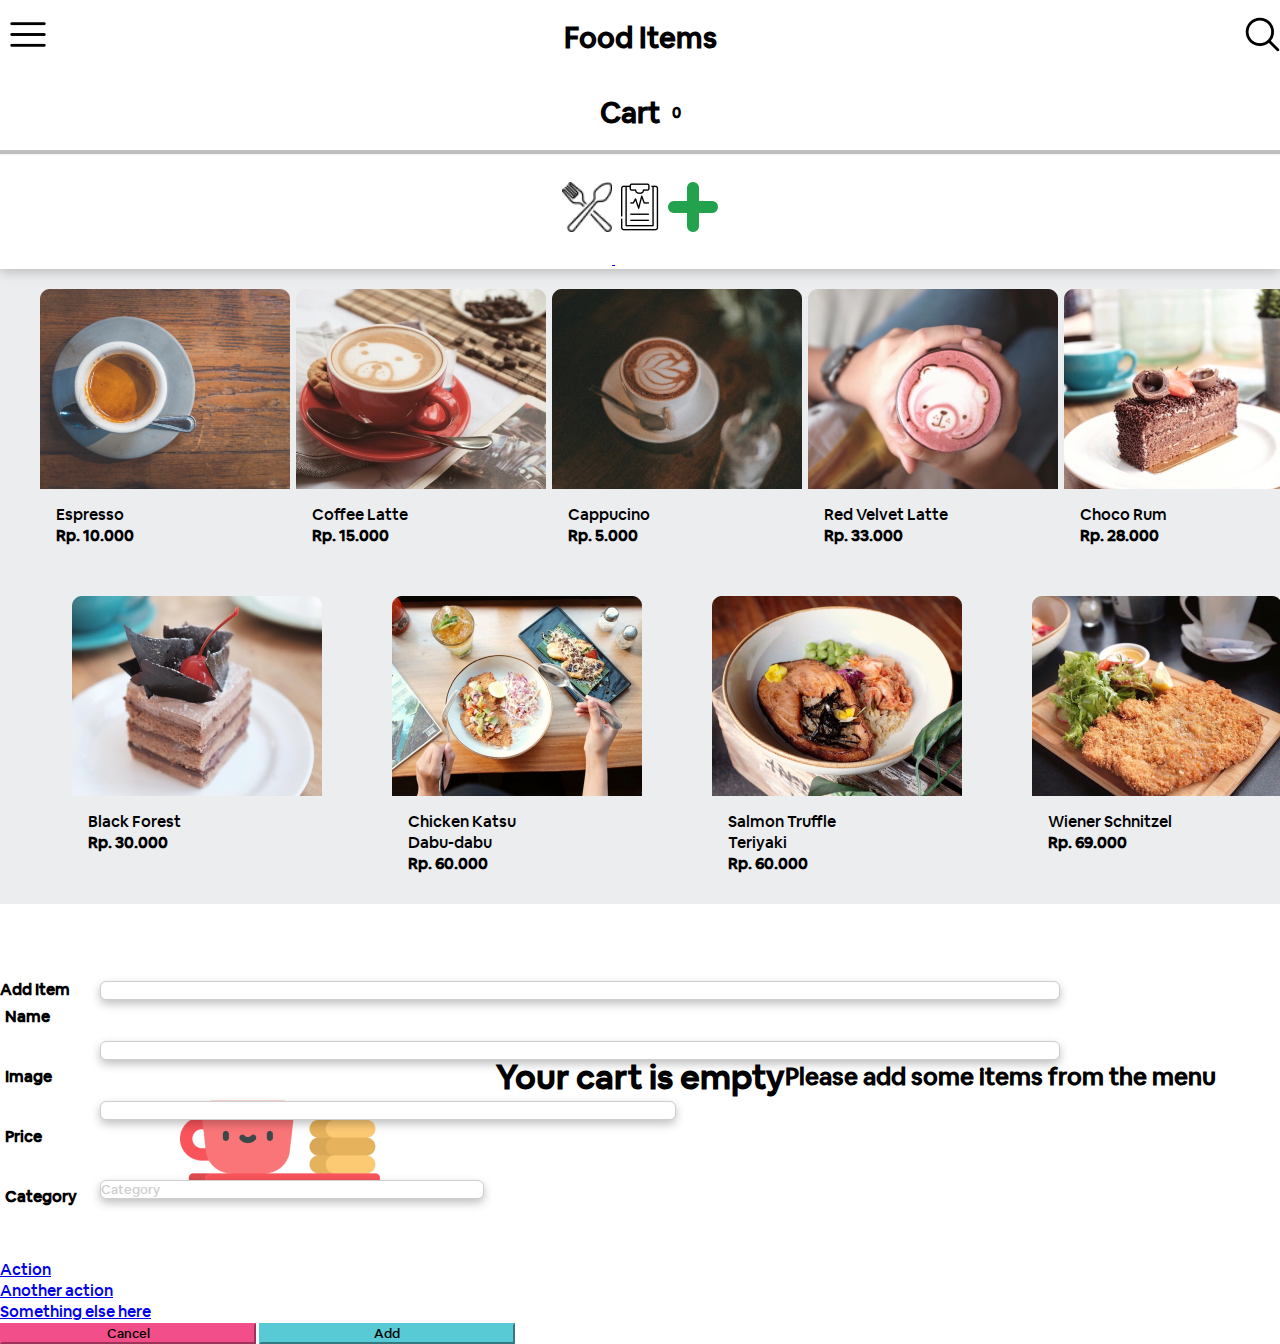
<file: index.html>
<!DOCTYPE html>
<html lang="en">
  <head>
    <meta charset="UTF-8" />
    <meta
      name="viewport"
      content="width=device-width, initial-scale=1.0, shrink-to-fit=no"
    />
    <link
      rel="stylesheet"
      href="https://stackpath.bootstrapcdn.com/bootstrap/5.0.0-alpha1/css/bootstrap.min.css"
      integrity="sha384-r4NyP46KrjDleawBgD5tp8Y7UzmLA05oM1iAEQ17CSuDqnUK2+k9luXQOfXJCJ4I"
      crossorigin="anonymous"
    />
    <link rel="stylesheet" href="./assets/styles.css" />
    <title>Food items</title>
  </head>
  <body>
    <div class="container-fluid">
      <div class="row" style="position: relative;">
        <div class="col-md-8">
          <div class="col-md-1">
            <img
              class="ham-menu"
              src="assets/image/icons/menu.png"
              alt="menu"
            />
          </div>
          <div class="col-md-10" style="font-size: 29px;">Food Items</div>
          <div class="col-md-1">
            <img
              class="magnifying-glass"
              src="assets/image/icons/magnifying-glass.png"
              alt="magnifying"
              style="cursor: pointer;"
            />
          </div>
        </div>
        <div
          class="col-md-4"
          style="box-shadow: 0px 4px 1px rgba(0, 0, 0, 0.25);"
        >
          Cart &nbsp;
          <span class="badge bg-info">0</span>
        </div>
      </div>
      <div class="row">
        <div
          class="col-md-1"
          style="
            background: #ffffff;
            box-shadow: 0px 4px 10px rgba(0, 0, 0, 0.25);
            text-align: center;
          "
        >
          <a href="index.html">
            <img class="side-left" src="./assets/image/icons/fork.png" />
          </a>
          <a href="history.html">
            <img
              class="side-left"
              src="./assets/image/icons/clipboard.png"
              href=""
          /></a>
          <img
            class="side-left"
            data-toggle="modal"
            data-target="#add-item"
            src="./assets/image/icons/add.png"
          />
        </div>
        <div class="col-md-7">
          <div class="card" style="width: 13rem;">
            <img
              src="./assets/image/fnb/jeremy-ricketts-6ZnhM-xBpos-unsplash.png"
              class="card-img-top"
              alt="espresso"
            />
            <div class="card-body">
              <p class="card-text">
                Espresso <br />
                <b>Rp. 10.000</b>
              </p>
            </div>
          </div>
          <div class="card" style="width: 13rem;">
            <img
              src="./assets/image/fnb/bear.png"
              class="card-img-top"
              alt="coffe-latte"
            />
            <div class="card-body">
              <p class="card-text">
                Coffee Latte <br />
                <b>Rp. 15.000</b>
              </p>
            </div>
          </div>
          <div class="card" style="width: 13rem;">
            <img
              src="./assets/image/fnb/firdaus-roslan-pN769u0KHNA-unsplash.png"
              class="card-img-top"
              alt="cappucino"
            />
            <div class="card-body">
              <p class="card-text">
                Cappucino <br />
                <b>Rp. 5.000</b>
              </p>
            </div>
          </div>
          <div class="card" style="width: 13rem;">
            <img
              src="./assets/image/fnb/redvelvet.png"
              class="card-img-top"
              alt="cappucino"
            />
            <div class="card-body">
              <p class="card-text">
                Red Velvet Latte <br />
                <b>Rp. 33.000</b>
              </p>
            </div>
          </div>
          <div class="card" style="width: 13rem;">
            <img
              src="./assets/image/fnb/chocorum.png"
              class="card-img-top"
              alt="cappucino"
            />
            <div class="card-body">
              <p class="card-text">
                Choco Rum <br />
                <b>Rp. 28.000</b>
              </p>
            </div>
          </div>
          <div class="card" style="width: 13rem;">
            <img
              src="./assets/image/fnb/blackforest.png"
              class="card-img-top"
              alt="cappucino"
            />
            <div class="card-body">
              <p class="card-text">
                Black Forest <br />
                <b>Rp. 30.000</b>
              </p>
            </div>
          </div>
          <div class="card" style="width: 13rem;">
            <img
              src="./assets/image/fnb/chickenkatsu.png"
              class="card-img-top"
              alt="cappucino"
            />
            <div class="card-body">
              <p class="card-text">
                Chicken Katsu Dabu-dabu <br />
                <b>Rp. 60.000</b>
              </p>
            </div>
          </div>
          <div class="card" style="width: 13rem;">
            <img
              src="./assets/image/fnb/salmon.png"
              class="card-img-top"
              alt="cappucino"
            />
            <div class="card-body">
              <p class="card-text">
                Salmon Truffle Teriyaki <br />
                <b>Rp. 60.000</b>
              </p>
            </div>
          </div>
          <div class="card" style="width: 13rem;">
            <img
              src="./assets/image/fnb/wiener.png"
              class="card-img-top"
              alt="cappucino"
            />
            <div class="card-body">
              <p class="card-text">
                Wiener Schnitzel <br />
                <b>Rp. 69.000</b>
              </p>
            </div>
          </div>
        </div>
        <div class="col-md-4 side-right">
          <img
            class="food-icon"
            src="./assets/image/fnb/food-and-restaurant.png"
          />
          <h3>Your cart is empty</h3>
          <h5>Please add some items from the menu</h5>
        </div>
      </div>
    </div>
    <div
      class="modal fade"
      id="add-item"
      tabindex="-1"
      aria-labelledby="exampleModalLabel"
      aria-hidden="true"
    >
      <div class="modal-dialog modal-dialog-centered">
        <div class="modal-content">
          <div class="modal-header">
            <h4 class="modal-title" id="exampleModalLabel">
              Add Item
            </h4>
          </div>
          <div class="modal-body">
            <div class="form-item">
              <p
                style="
                  display: flex;
                  position: relative;
                  top: 6px;
                  font-weight: bold;
                  left: 5px;
                "
              >
                Name
              </p>
              <input
                class="form-control"
                type="text"
                aria-label="deafult input example"
                style="
                  display: flex;
                  position: relative;
                  left: 100px;
                  bottom: 40px;
                  width: 75%;
                "
              />
            </div>
            <div class="form-item">
              <p
                style="
                  display: flex;
                  position: relative;
                  top: 6px;
                  font-weight: bold;
                  left: 5px;
                "
              >
                Image
              </p>
              <input
                class="form-control"
                type="text"
                aria-label="deafult input example"
                style="
                  display: flex;
                  position: relative;
                  left: 100px;
                  bottom: 40px;
                  width: 75%;
                "
              />
            </div>
            <div class="form-item">
              <p
                style="
                  display: flex;
                  position: relative;
                  top: 6px;
                  font-weight: bold;
                  left: 5px;
                "
              >
                Price
              </p>
              <input
                class="form-control"
                type="text"
                aria-label="deafult input example"
                style="
                  display: flex;
                  position: relative;
                  left: 100px;
                  bottom: 40px;
                  width: 45%;
                "
              />
            </div>
            <div class="form-item">
              <p
                style="
                  display: flex;
                  position: relative;
                  top: 6px;
                  font-weight: bold;
                  left: 5px;
                "
              >
                Category
              </p>
            </div>
            <div class="dropdown">
              <button
                class="btn btn-secondary dropdown-toggle"
                type="button"
                id="dropdownMenuButton"
                data-toggle="dropdown"
                aria-expanded="false"
                style="
                  display: flex;
                  position: relative;
                  left: 100px;
                  bottom: 60px;
                  width: 30%;
                  font-family: Airbnb;
                  color: #cecece;
                  background: #ffffff;
                  border: 1px solid #cecece;
                  box-sizing: border-box;
                  box-shadow: 0px 4px 10px rgba(0, 0, 0, 0.25);
                  border-radius: 6px;
                "
              >
                Category
              </button>
              <ul class="dropdown-menu" aria-labelledby="dropdownMenuButton">
                <li><a class="dropdown-item" href="#">Action</a></li>
                <li><a class="dropdown-item" href="#">Another action</a></li>
                <li>
                  <a class="dropdown-item" href="#">Something else here</a>
                </li>
              </ul>
            </div>
          </div>
          <div class="modal-footer">
            <button
              type="button"
              class="btn btn-primary"
              data-dismiss="modal"
              style="background: #f24f8a; width: 20%; border-color: #f24f8a;"
            >
              Cancel
            </button>
            <button
              type="button"
              class="btn btn-primary"
              style="background: #57cad5; width: 20%; border-color: #57cad5;"
            >
              Add
            </button>
          </div>
        </div>
      </div>
    </div>

    <script
      src="https://cdn.jsdelivr.net/npm/popper.js@1.16.0/dist/umd/popper.min.js"
      integrity="sha384-Q6E9RHvbIyZFJoft+2mJbHaEWldlvI9IOYy5n3zV9zzTtmI3UksdQRVvoxMfooAo"
      crossorigin="anonymous"
    ></script>
    <script
      src="https://stackpath.bootstrapcdn.com/bootstrap/5.0.0-alpha1/js/bootstrap.min.js"
      integrity="sha384-oesi62hOLfzrys4LxRF63OJCXdXDipiYWBnvTl9Y9/TRlw5xlKIEHpNyvvDShgf/"
      crossorigin="anonymous"
    ></script>
  </body>
</html>
</file>
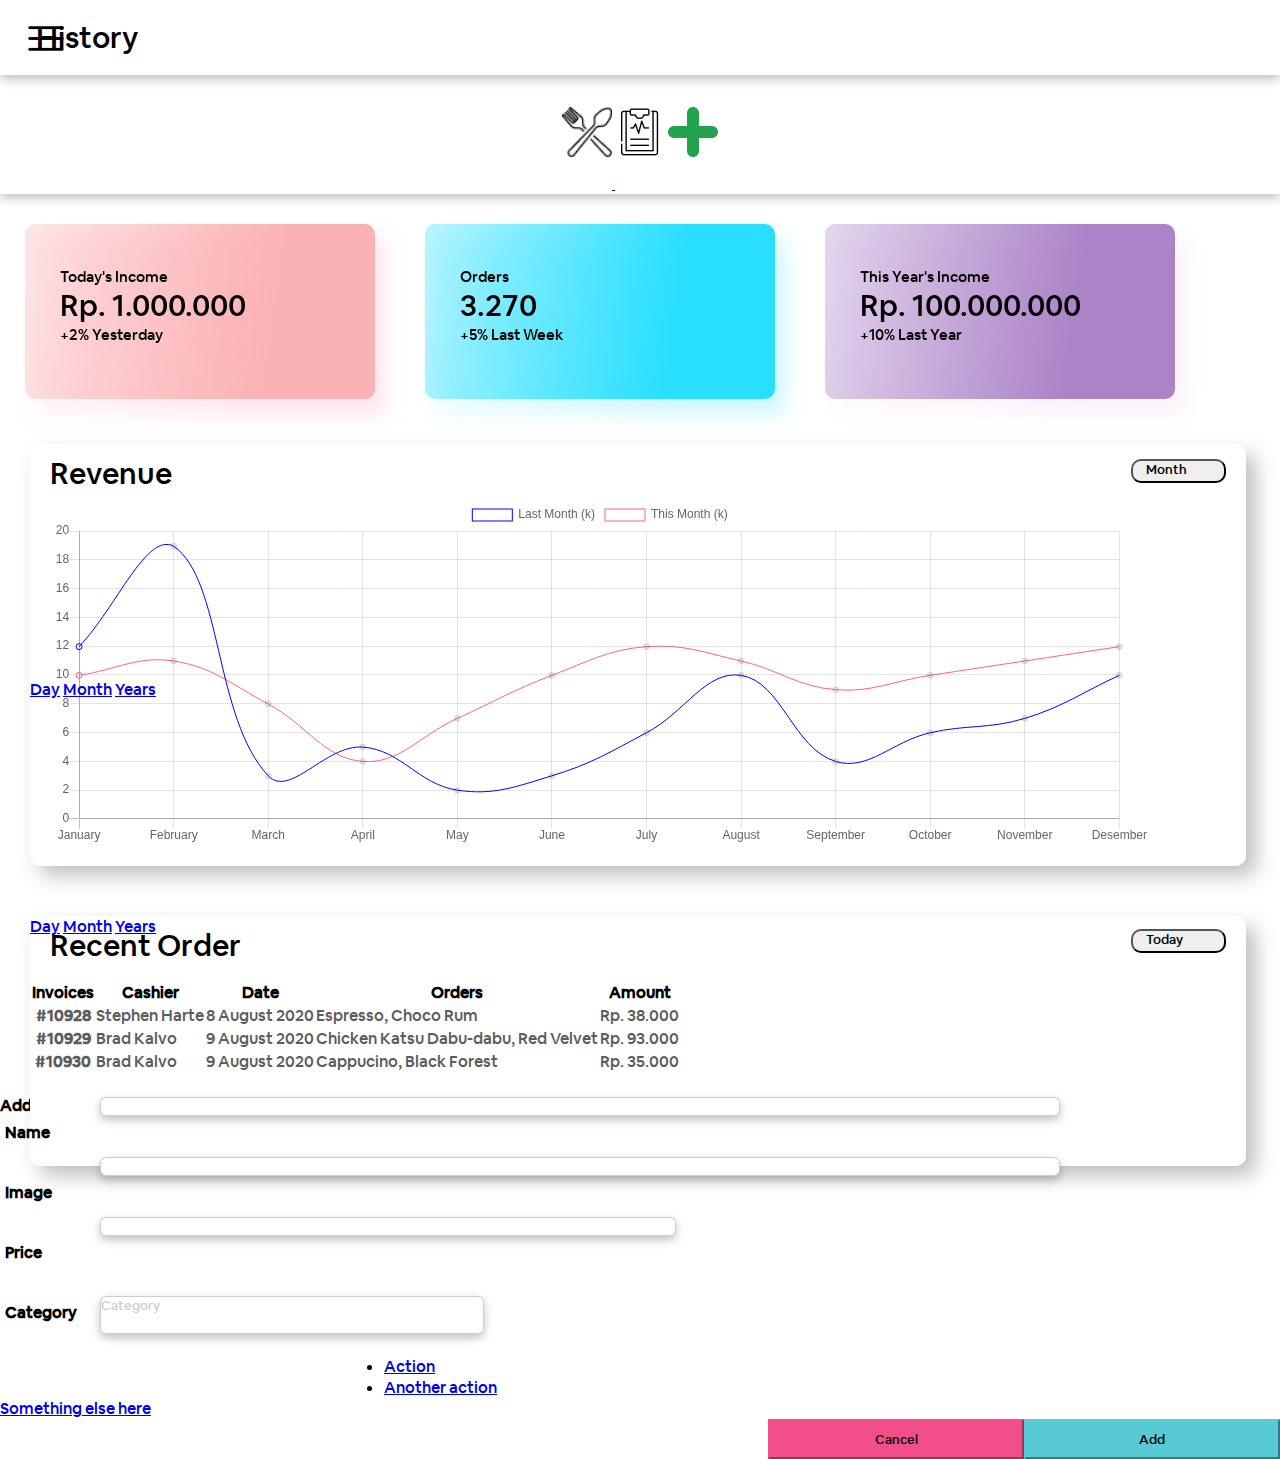
<file: history.html>
<!DOCTYPE html>
<html lang="en">
  <head>
    <meta charset="utf-8" />
    <meta name="viewport" content="width=device-width, initial-scale=1" />
    <link
      rel="stylesheet"
      href="https://stackpath.bootstrapcdn.com/bootstrap/5.0.0-alpha1/css/bootstrap.min.css"
      integrity="sha384-r4NyP46KrjDleawBgD5tp8Y7UzmLA05oM1iAEQ17CSuDqnUK2+k9luXQOfXJCJ4I"
      crossorigin="anonymous"
    />
    <link rel="stylesheet" href="./assets/history.css" />
    <script src="assets/chart/dist/Chart.bundle.min.js"></script>
    <title>History</title>
  </head>
  <body>
    <div class="container-fluid">
      <!-- Header -->
      <div class="row">
        <div class="col-md-12">
          <div class="col-md-1 ham-menu">
            <img src="assets/image/icons/menu.png" />
          </div>
          <div class="col-md-11 history-header">History</div>
        </div>
      </div>

      <div class="row" style="height: 1020px;">
        <!--Left Sidebar-->
        <div
          class="col-md-1 side1"
          style="
            background: #ffffff;
            box-shadow: 0px 4px 10px rgba(0, 0, 0, 0.25);
            text-align: center;
          "
        >
          <a href="index.html">
            <img class="side-left" src="./assets/image/icons/fork.png" />
          </a>
          <a href="history.html">
            <img
              class="side-left"
              src="./assets/image/icons/clipboard.png"
              href=""
          /></a>
          <img
            class="side-left"
            data-toggle="modal"
            data-target="#add-item"
            src="./assets/image/icons/add.png"
          />
        </div>

        <!--History main page-->
        <div class="col-md-11">
          <div
            class="rectangle"
            style="
              background: linear-gradient(
                278.29deg,
                #fbb2b4 30.05%,
                rgba(255, 143, 178, 0) 133.19%
              );
              filter: drop-shadow(10px 15px 10px rgba(255, 143, 178, 0.25));
            "
          >
            <div class="text-rectangle">
              <p style="margin-bottom: 0 !important; font-size: 15px;">
                Today's Income
              </p>
              <p style="margin-bottom: 0 !important; font-size: 30px;">
                Rp. 1.000.000
              </p>
              <p style="font-size: 15px;">+2% Yesterday</p>
            </div>
          </div>
          <div
            class="rectangle"
            style="
              background: linear-gradient(
                278.29deg,
                #29dfff 30.05%,
                rgba(41, 223, 255, 0) 133.19%
              );
              filter: drop-shadow(10px 15px 10px rgba(41, 223, 255, 0.25));
            "
          >
            <div class="text-rectangle">
              <p style="margin-bottom: 0 !important; font-size: 15px;">
                Orders
              </p>
              <p style="margin-bottom: 0 !important; font-size: 30px;">
                3.270
              </p>
              <p style="font-size: 15px;">+5% Last Week</p>
            </div>
          </div>
          <div
            class="rectangle"
            style="
              background: linear-gradient(
                278.29deg,
                #ab84c8 30.05%,
                rgba(241, 201, 236, 0) 133.19%
              );
              filter: drop-shadow(10px 15px 10px rgba(241, 201, 236, 0.25));
            "
          >
            <div class="text-rectangle">
              <p style="margin-bottom: 0 !important; font-size: 15px;">
                This Year's Income
              </p>
              <p style="margin-bottom: 0 !important; font-size: 30px;">
                Rp. 100.000.000
              </p>
              <p style="font-size: 15px;">+10% Last Year</p>
            </div>
          </div>
          <div class="rectangle-chart">
            <p
              style="
                position: absolute;
                left: 20px;
                top: 10px;
                font-size: 30px;
              "
            >
              Revenue
            </p>
            <div class="dropdown">
              <button
                class="btn btn-secondary dropdown-toggle"
                style="border-radius: 10px;"
                type="button"
                id="dropdownMenuButton"
                data-toggle="dropdown"
                aria-haspopup="true"
                aria-expanded="false"
              >
                <p
                  style="
                    position: absolute;
                    left: 13px;
                    bottom: 0;
                    top: 0;
                    margin-bottom: 0 !important;
                  "
                >
                  Month
                </p>
              </button>
              <div class="dropdown-menu" aria-labelledby="dropdownMenuButton">
                <a class="dropdown-item" href="#">Day</a>
                <a class="dropdown-item" href="#">Month</a>
                <a class="dropdown-item" href="#">Years</a>
              </div>
            </div>
            <div
              class="chart-history"
              style="
                width: 1100px;
                height: 350px;
                position: absolute;
                top: 55px;
                left: 20px;
              "
            >
              <canvas id="myChart"></canvas>
            </div>
          </div>
          <div class="rectangle-chart" style="height: 250px;">
            <p
              style="
                position: absolute;
                left: 20px;
                top: 10px;
                font-size: 30px;
              "
            >
              Recent Order
            </p>
            <div class="dropdown">
              <button
                class="btn btn-secondary dropdown-toggle"
                style="border-radius: 10px; top: 1em;"
                type="button"
                id="dropdownMenuButton"
                data-toggle="dropdown"
                aria-haspopup="true"
                aria-expanded="false"
              >
                <p
                  style="
                    position: absolute;
                    left: 13px;
                    bottom: 0;
                    top: 0;
                    margin-bottom: 0 !important;
                  "
                >
                  Today
                </p>
              </button>
              <div class="dropdown-menu" aria-labelledby="dropdownMenuButton">
                <a class="dropdown-item" href="#">Day</a>
                <a class="dropdown-item" href="#">Month</a>
                <a class="dropdown-item" href="#">Years</a>
              </div>
            </div>
            <table class="table table-striped" style="z-index: 2;">
              <thead>
                <tr>
                  <th scope="col">Invoices</th>
                  <th scope="col">Cashier</th>
                  <th scope="col">Date</th>
                  <th scope="col">Orders</th>
                  <th scope="col">Amount</th>
                </tr>
              </thead>
              <tbody>
                <tr style="color: #5c5c5c;">
                  <th scope="row">#10928</th>
                  <td>Stephen Harte</td>
                  <td>8 August 2020</td>
                  <td>Espresso, Choco Rum</td>
                  <td>Rp. 38.000</td>
                </tr>
                <tr style="color: #5c5c5c;">
                  <th scope="row">#10929</th>
                  <td>Brad Kalvo</td>
                  <td>9 August 2020</td>
                  <td>Chicken Katsu Dabu-dabu, Red Velvet</td>
                  <td>Rp. 93.000</td>
                </tr>
                <tr style="color: #5c5c5c;">
                  <th scope="row">#10930</th>
                  <td>Brad Kalvo</td>
                  <td>9 August 2020</td>
                  <td>Cappucino, Black Forest</td>
                  <td>Rp. 35.000</td>
                </tr>
              </tbody>
            </table>
          </div>
        </div>
      </div>
      <div
      class="modal fade"
      id="add-item"
      tabindex="-1"
      aria-labelledby="exampleModalLabel"
      aria-hidden="true"
    >
      <div class="modal-dialog modal-dialog-centered">
        <div class="modal-content">
          <div class="modal-header">
            <h4 class="modal-title" id="exampleModalLabel">
              Add Item
            </h4>
          </div>
          <div class="modal-body">
            <div class="form-item">
              <p
                style="
                  display: flex;
                  position: relative;
                  top: 6px;
                  font-weight: bold;
                  left: 5px;
                "
              >
                Name
              </p>
              <input
                class="form-control"
                type="text"
                aria-label="deafult input example"
                style="
                  display: flex;
                  position: relative;
                  left: 100px;
                  bottom: 40px;
                  width: 75%;
                "
              />
            </div>
            <div class="form-item">
              <p
                style="
                  display: flex;
                  position: relative;
                  top: 6px;
                  font-weight: bold;
                  left: 5px;
                "
              >
                Image
              </p>
              <input
                class="form-control"
                type="text"
                aria-label="deafult input example"
                style="
                  display: flex;
                  position: relative;
                  left: 100px;
                  bottom: 40px;
                  width: 75%;
                "
              />
            </div>
            <div class="form-item">
              <p
                style="
                  display: flex;
                  position: relative;
                  top: 6px;
                  font-weight: bold;
                  left: 5px;
                "
              >
                Price
              </p>
              <input
                class="form-control"
                type="text"
                aria-label="deafult input example"
                style="
                  display: flex;
                  position: relative;
                  left: 100px;
                  bottom: 40px;
                  width: 45%;
                "
              />
            </div>
            <div class="form-item">
              <p
                style="
                  display: flex;
                  position: relative;
                  top: 6px;
                  font-weight: bold;
                  left: 5px;
                "
              >
                Category
              </p>
            </div>
            <div class="dropdown">
              <button
                class="btn btn-secondary dropdown-toggle"
                type="button"
                id="dropdownMenuButton"
                data-toggle="dropdown"
                aria-expanded="false"
                style="
                  display: flex;
                  position: relative;
                  left: 100px;
                  float: left;
                  height: 38px;
                  bottom: 60px;
                  width: 30%;
                  font-family: Airbnb;
                  color: #cecece;
                  background: #ffffff;
                  border: 1px solid #cecece;
                  box-sizing: border-box;
                  box-shadow: 0px 4px 10px rgba(0, 0, 0, 0.25);
                  border-radius: 6px;
                "
              >
                Category
              </button>
              <ul class="dropdown-menu" aria-labelledby="dropdownMenuButton">
                <li><a class="dropdown-item" href="#">Action</a></li>
                <li><a class="dropdown-item" href="#">Another action</a></li>
                <li>
                  <a class="dropdown-item" href="#">Something else here</a>
                </li>
              </ul>
            </div>
          </div>
          <div class="modal-footer" style="display: flex; justify-content: flex-end;
          position: relative; left: 20px;">
            <button
              type="button"
              class="btn btn-primary btn-add"
              data-dismiss="modal"
              style="background: #f24f8a; width: 20%; border-color: #f24f8a;"
            >
              Cancel
            </button>
            <button
              type="button"
              class="btn btn-primary btn-add"
              style="background: #57cad5; width: 20%; border-color: #57cad5;"
            >
              Add
            </button>
          </div>
        </div>
      </div>
    </div>
    <script>
      var ctx = document.getElementById("myChart").getContext("2d");
      var myChart = new Chart(ctx, {
        type: "line",
        data: {
          labels: [
            "January",
            "February",
            "March",
            "April",
            "May",
            "June",
            "July",
            "August",
            "September",
            "October",
            "November",
            "Desember",
          ],
          datasets: [
            {
              label: "Last Month (k)",
              data: [12, 19, 3, 5, 2, 3, 6, 10, 4, 6, 7, 10],
              backgroundColor: ["rgba(255, 255, 255, 0)"],
              borderColor: ["rgba(0, 0, 255, 1)"],
              borderWidth: 1,
            },
            {
              label: "This Month (k)",
              data: [10, 11, 8, 4, 7, 10, 12, 11, 9, 10, 11, 12],
              backgroundColor: ["rgba(255, 255, 255, 0)"],
              borderColor: ["rgba(255, 99, 132, 1)"],
              borderWidth: 1,
            },
          ],
        },
        options: {
          responsive: true,
          maintainAspectRatio: false,
          scales: {
            yAxes: [
              {
                ticks: {
                  beginAtZero: true,
                },
              },
            ],
          },
        },
      });
    </script>
    <script
      src="https://cdn.jsdelivr.net/npm/popper.js@1.16.0/dist/umd/popper.min.js"
      integrity="sha384-Q6E9RHvbIyZFJoft+2mJbHaEWldlvI9IOYy5n3zV9zzTtmI3UksdQRVvoxMfooAo"
      crossorigin="anonymous"
    ></script>
    <script
      src="https://stackpath.bootstrapcdn.com/bootstrap/5.0.0-alpha1/js/bootstrap.min.js"
      integrity="sha384-oesi62hOLfzrys4LxRF63OJCXdXDipiYWBnvTl9Y9/TRlw5xlKIEHpNyvvDShgf/"
      crossorigin="anonymous"
    ></script>
  </body>
</html>
</file>
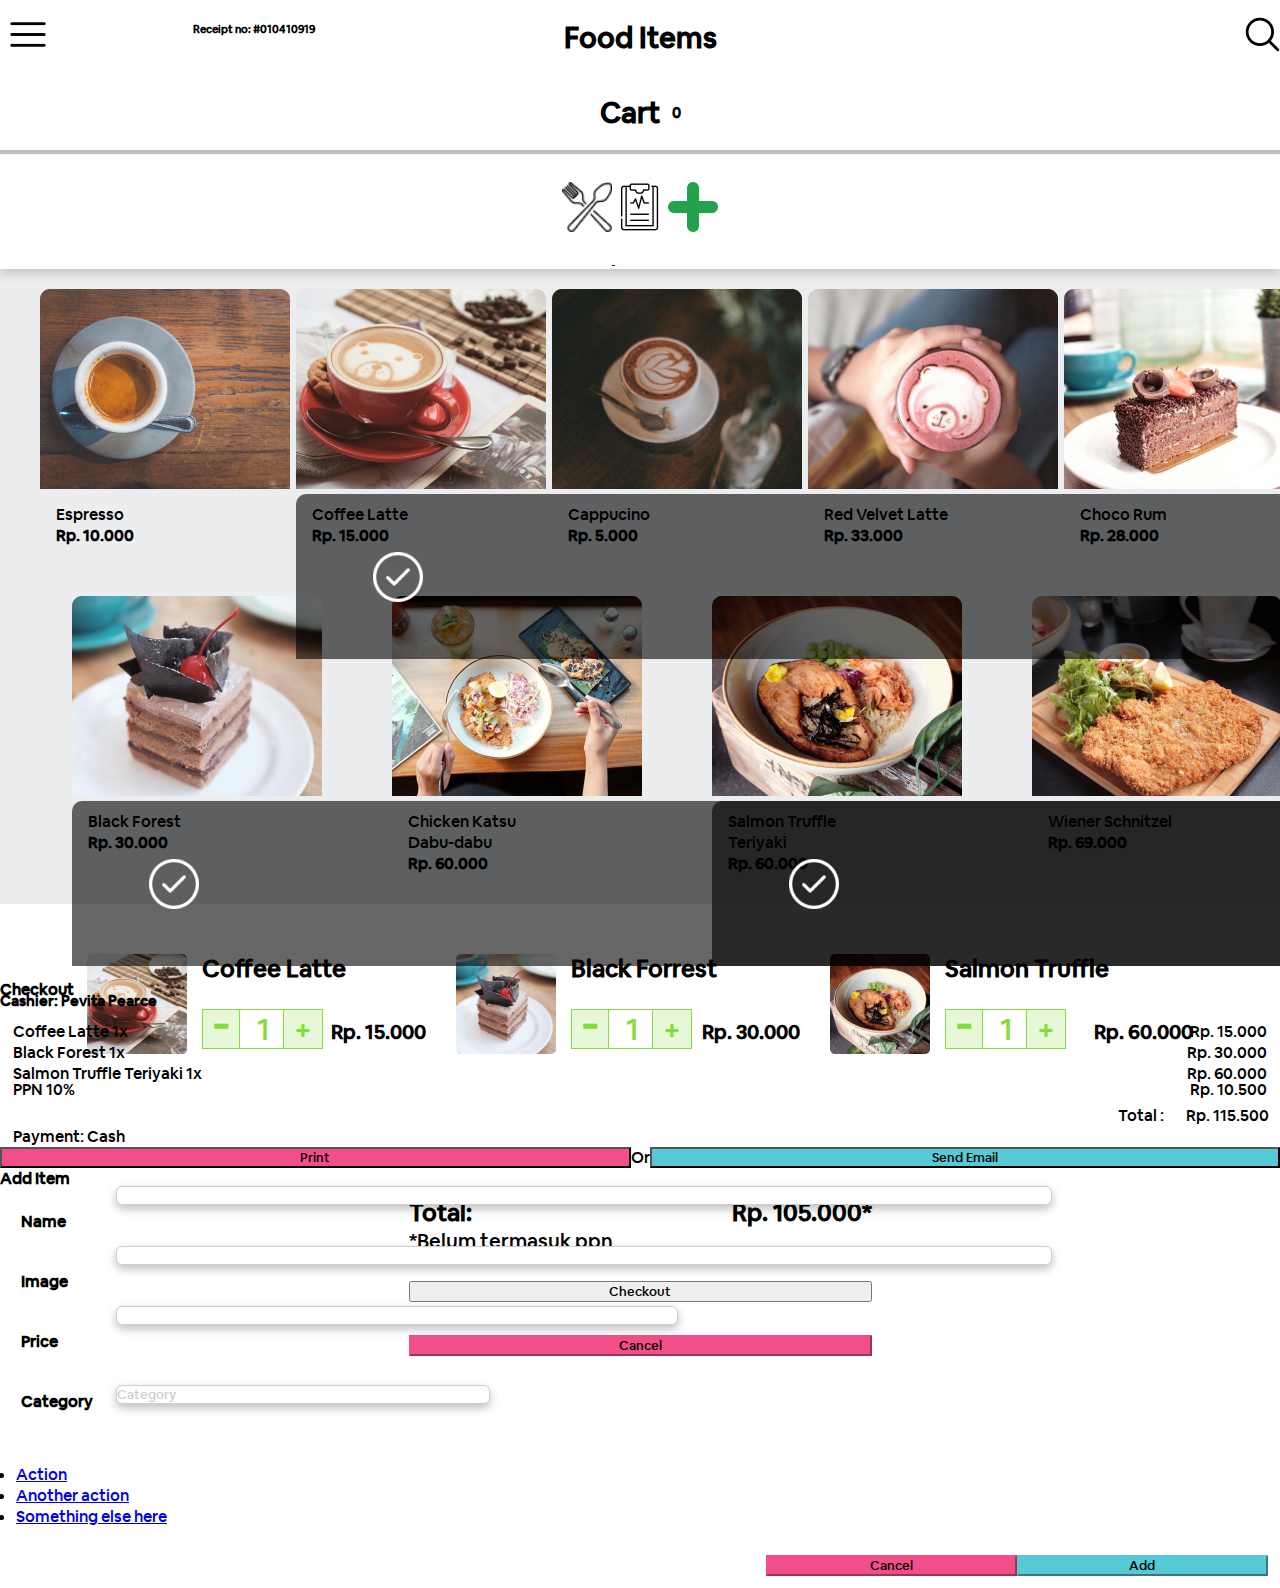
<file: home-select.html>
<!DOCTYPE html>
<html lang="en">
  <head>
    <meta charset="UTF-8" />
    <meta
      name="viewport"
      content="width=device-width, initial-scale=1.0, shrink-to-fit=no"
    />
    <link
      rel="stylesheet"
      href="https://stackpath.bootstrapcdn.com/bootstrap/5.0.0-alpha1/css/bootstrap.min.css"
      integrity="sha384-r4NyP46KrjDleawBgD5tp8Y7UzmLA05oM1iAEQ17CSuDqnUK2+k9luXQOfXJCJ4I"
      crossorigin="anonymous"
    />
    <link rel="stylesheet" href="./assets/home-select.css" />
    <title>Select</title>
  </head>
  <body>
    <div class="container-fluid">
      <div class="row" style="position: relative;">
        <div class="col-md-8">
          <div class="col-md-1">
            <img
              class="ham-menu"
              src="assets/image/icons/menu.png"
              alt="menu"
            />
          </div>
          <div class="col-md-10" style="font-size: 29px;">Food Items</div>
          <div class="col-md-1">
            <img
              class="magnifying-glass"
              src="assets/image/icons/magnifying-glass.png"
              alt="magnifying"
            />
          </div>
        </div>
        <div
          class="col-md-4"
          style="box-shadow: 0px 4px 1px rgba(0, 0, 0, 0.25);"
        >
          Cart &nbsp;
          <span class="badge bg-info">0</span>
        </div>
      </div>
      <div class="row">
        <div
          class="col-md-1"
          style="
            background: #ffffff;
            box-shadow: 0px 4px 10px rgba(0, 0, 0, 0.25);
            text-align: center;
          "
        >
          <a href="index.html">
            <img class="side-left" src="./assets/image/icons/fork.png" />
          </a>
          <a href="history.html">
            <img
              class="side-left"
              src="./assets/image/icons/clipboard.png"
              href=""
          /></a>
          <img
            class="side-left"
            data-toggle="modal"
            data-target="#add-item"
            src="./assets/image/icons/add.png"
          />
        </div>
        <div class="col-md-7">
          <div class="card" style="width: 13rem;">
            <img
              src="./assets/image/fnb/jeremy-ricketts-6ZnhM-xBpos-unsplash.png"
              class="card-img-top"
              alt="espresso"
            />
            <div class="card-body">
              <p class="card-text">
                Espresso <br />
                <b>Rp. 10.000</b>
              </p>
            </div>
          </div>
          <div class="card" style="width: 13rem;">
            <img
              src="./assets/image/fnb/bear.png"
              class="card-img-top"
              alt="coffe-latte"
            />
            <div class="select-image">
              <img
                src="assets/image/icons/tick.png"
                class="icon-select"
                alt="tick"
              />
            </div>
            <div class="card-body">
              <p class="card-text">
                Coffee Latte <br />
                <b>Rp. 15.000</b>
              </p>
            </div>
          </div>
          <div class="card" style="width: 13rem;">
            <img
              src="./assets/image/fnb/firdaus-roslan-pN769u0KHNA-unsplash.png"
              class="card-img-top"
              alt="cappucino"
            />
            <div class="card-body">
              <p class="card-text">
                Cappucino <br />
                <b>Rp. 5.000</b>
              </p>
            </div>
          </div>
          <div class="card" style="width: 13rem;">
            <img
              src="./assets/image/fnb/redvelvet.png"
              class="card-img-top"
              alt="cappucino"
            />
            <div class="card-body">
              <p class="card-text">
                Red Velvet Latte <br />
                <b>Rp. 33.000</b>
              </p>
            </div>
          </div>
          <div class="card" style="width: 13rem;">
            <img
              src="./assets/image/fnb/chocorum.png"
              class="card-img-top"
              alt="cappucino"
            />
            <div class="card-body">
              <p class="card-text">
                Choco Rum <br />
                <b>Rp. 28.000</b>
              </p>
            </div>
          </div>
          <div class="card" style="width: 13rem;">
            <img
              src="./assets/image/fnb/blackforest.png"
              class="card-img-top"
              alt="cappucino"
            />
            <div class="select-image">
              <img
                src="assets/image/icons/tick.png"
                class="icon-select"
                alt="tick"
              />
            </div>
            <div class="card-body">
              <p class="card-text">
                Black Forest <br />
                <b>Rp. 30.000</b>
              </p>
            </div>
          </div>
          <div class="card" style="width: 13rem;">
            <img
              src="./assets/image/fnb/chickenkatsu.png"
              class="card-img-top"
              alt="cappucino"
            />
            <div class="card-body">
              <p class="card-text">
                Chicken Katsu Dabu-dabu <br />
                <b>Rp. 60.000</b>
              </p>
            </div>
          </div>
          <div class="card" style="width: 13rem;">
            <img
              src="./assets/image/fnb/salmon.png"
              class="card-img-top"
              alt="cappucino"
            />
            <div class="select-image">
              <img
                src="assets/image/icons/tick.png"
                class="icon-select"
                alt="tick"
              />
            </div>
            <div class="card-body">
              <p class="card-text">
                Salmon Truffle Teriyaki <br />
                <b>Rp. 60.000</b>
              </p>
            </div>
          </div>
          <div class="card" style="width: 13rem;">
            <img
              src="./assets/image/fnb/wiener.png"
              class="card-img-top"
              alt="cappucino"
            />
            <div class="card-body">
              <p class="card-text">
                Wiener Schnitzel <br />
                <b>Rp. 69.000</b>
              </p>
            </div>
          </div>
        </div>
        <div class="col-md-4 side-right">
          <div class="col-md-12 cart-select">
            <img
              class="food-cart"
              src="assets/image/fnb/bear-cart.png"
              alt=""
            />
            <div class="food-item-cart">
              <p style="margin-bottom: 0px !important;">
                Coffee Latte
              </p>
              <div class="qty-button-cart">
                <img
                  class="qty-button"
                  src="./assets/image/icons/Rectangle 6.png"
                  alt="qty button"
                />
                <p
                  class="text-qty"
                  style="
                    position: absolute;
                    font-weight: 500;
                    top: 37px;
                    bottom: 0;
                    left: 10px;
                    font-size: 50px;
                    color: #82de3a;
                    margin: 0 !important;
                  "
                >
                  -
                </p>
                <img
                  class="qty-button"
                  style="right: 8px;"
                  src="./assets/image/icons/Rectangle 7.png"
                  alt="qty button"
                />
                <p
                  class="text-qty"
                  style="
                    font-size: 30px;
                    font-weight: 500;
                    position: absolute;
                    top: 57px;
                    bottom: 0;
                    left: 55px;
                    color: #82de3a;
                    margin: 0 !important;
                  "
                >
                  1
                </p>
                <img
                  class="qty-button"
                  style="right: 14px;"
                  src="./assets/image/icons/Rectangle 6.png"
                  alt="qty button"
                />
                <p
                  class="text-qty"
                  style="
                    font-size: 30px;
                    font-weight: 500;
                    position: absolute;
                    top: 56px;
                    bottom: 0;
                    left: 92px;
                    color: #82de3a;
                    margin: 0 !important;
                  "
                >
                  +
                </p>
              </div>
            </div>
            <p
              style="
                position: relative;
                top: 65px;
                float: right;
                font-size: 20px;
              "
            >
              Rp. 15.000
            </p>
          </div>
          <div class="col-md-12 cart-select">
            <img
              class="food-cart"
              src="assets/image/fnb/blackforest-cart.png"
              alt=""
            />
            <div class="food-item-cart">
              <p style="margin-bottom: 0px !important;">
                Black Forrest
              </p>
              <div class="qty-button-cart">
                <img
                  class="qty-button"
                  src="./assets/image/icons/Rectangle 6.png"
                  alt="qty button"
                />
                <p
                  class="text-qty"
                  style="
                    position: absolute;
                    font-weight: 500;
                    top: 37px;
                    bottom: 0;
                    left: 10px;
                    font-size: 50px;
                    color: #82de3a;
                    margin: 0 !important;
                  "
                >
                  -
                </p>
                <img
                  class="qty-button"
                  style="right: 8px;"
                  src="./assets/image/icons/Rectangle 7.png"
                  alt="qty button"
                />
                <p
                  class="text-qty"
                  style="
                    font-size: 30px;
                    font-weight: 500;
                    position: absolute;
                    top: 57px;
                    bottom: 0;
                    left: 55px;
                    color: #82de3a;
                    margin: 0 !important;
                  "
                >
                  1
                </p>
                <img
                  class="qty-button"
                  style="right: 14px;"
                  src="./assets/image/icons/Rectangle 6.png"
                  alt="qty button"
                />
                <p
                  class="text-qty"
                  style="
                    font-size: 30px;
                    font-weight: 500;
                    position: absolute;
                    top: 56px;
                    bottom: 0;
                    left: 92px;
                    color: #82de3a;
                    margin: 0 !important;
                  "
                >
                  +
                </p>
              </div>
            </div>
            <p
              style="
                position: relative;
                top: 65px;
                float: right;
                font-size: 20px;
              "
            >
              Rp. 30.000
            </p>
          </div>
          <div class="col-md-12 cart-select">
            <img
              class="food-cart"
              src="assets/image/fnb/salmon-cart.png"
              alt=""
            />
            <div class="food-item-cart">
              <p style="margin-bottom: 0px !important;">
                Salmon Truffle
              </p>
              <div class="qty-button-cart">
                <img
                  class="qty-button"
                  src="./assets/image/icons/Rectangle 6.png"
                  alt="qty button"
                />
                <p
                  class="text-qty"
                  style="
                    position: absolute;
                    font-weight: 500;
                    top: 37px;
                    bottom: 0;
                    left: 10px;
                    font-size: 50px;
                    color: #82de3a;
                    margin: 0 !important;
                  "
                >
                  -
                </p>
                <img
                  class="qty-button"
                  style="right: 8px;"
                  src="./assets/image/icons/Rectangle 7.png"
                  alt="qty button"
                />
                <p
                  class="text-qty"
                  style="
                    font-size: 30px;
                    font-weight: 500;
                    position: absolute;
                    top: 57px;
                    bottom: 0;
                    left: 55px;
                    color: #82de3a;
                    margin: 0 !important;
                  "
                >
                  1
                </p>
                <img
                  class="qty-button"
                  style="right: 14px;"
                  src="./assets/image/icons/Rectangle 6.png"
                  alt="qty button"
                />
                <p
                  class="text-qty"
                  style="
                    font-size: 30px;
                    font-weight: 500;
                    position: absolute;
                    top: 56px;
                    bottom: 0;
                    left: 92px;
                    color: #82de3a;
                    margin: 0 !important;
                  "
                >
                  +
                </p>
              </div>
            </div>
            <p
              style="
                position: relative;
                top: 65px;
                float: right;
                font-size: 20px;
              "
            >
              Rp. 60.000
            </p>
          </div>
          <div
            class="col-md-12 cart-select"
            style="position: relative; top: 90px;"
          >
            <div class="total-cart" style="float: left;">
              <p style="font-size: 24px;">
                Total:
              </p>
              <p style="font-size: 20px; font-weight: lighter;">
                *Belum termasuk ppn
              </p>
            </div>
            <p style="font-size: 24px; float: right;">
              Rp. 105.000*
            </p>
            <button
              type="button"
              class="btn btn-info btn-lg"
              data-toggle="modal"
              data-target="#exampleModal"
              style="width: 100%; position: relative; top: 1em; bottom: 1em;"
            >
              Checkout
            </button>
            <button
              type="button"
              class="btn btn-info btn-lg"
              data-toggle="modal"
              data-target="#exampleModal"
              style="
                width: 100%;
                position: relative;
                top: 30px;
                background-color: #f24f8a;
                border-color: #f24f8a;
              "
            >
              Cancel
            </button>
          </div>
        </div>
      </div>
      <div
        class="modal fade"
        id="exampleModal"
        tabindex="-1"
        aria-labelledby="exampleModalLabel"
        aria-hidden="true"
      >
        <div class="modal-dialog modal-dialog-centered">
          <div class="modal-content">
            <div class="modal-header">
              <h4 class="modal-title" id="exampleModalLabel">
                Checkout<br />
                <span style="position: relative; font-size: 15px; bottom: 10px;"
                  >Cashier: Pevita Pearce</span
                >
              </h4>
              <h6
                style="
                  position: absolute;
                  left: 18em;
                  top: 22px;
                  font-weight: bold;
                "
              >
                Receipt no: #010410919
              </h6>
            </div>
            <div class="modal-body">
              <div class="item-checkout">
                <p>Coffee Latte 1x</p>
                <p>Rp. 15.000</p>
              </div>
              <div class="item-checkout">
                <p>Black Forest 1x</p>
                <p>Rp. 30.000</p>
              </div>
              <div class="item-checkout">
                <p>Salmon Truffle Teriyaki 1x</p>
                <p>Rp. 60.000</p>
              </div>
              <div
                class="item-checkout"
                style="position: relative; bottom: 5px;"
              >
                <p>PPN 10%</p>
                <p>Rp. 10.500</p>
              </div>
              <div class="total-checkout">
                <p>Total : &emsp; Rp. 115.500</p>
              </div>
              <div class="payout">
                <p>Payment: Cash</p>
              </div>
            </div>
            <div class="modal-footer">
              <button
                type="button"
                class="btn btn-secondary"
                data-dismiss="modal"
                style="width: 100%; background-color: #f24f8a;"
              >
                Print
              </button>
              <p>Or</p>
              <button
                type="button"
                class="btn btn-primary"
                style="width: 100%; background-color: #57cad5;"
              >
                Send Email
              </button>
            </div>
          </div>
        </div>
      </div>
      <div
      class="modal fade"
      id="add-item"
      tabindex="-1"
      aria-labelledby="exampleModalLabel"
      aria-hidden="true"
    >
      <div class="modal-dialog modal-dialog-centered">
        <div class="modal-content">
          <div class="modal-header">
            <h4 class="modal-title" id="exampleModalLabel">
              Add Item
            </h4>
          </div>
          <div class="modal-body" style="padding: 1rem;">
            <div class="form-item">
              <p
                style="
                  display: flex;
                  position: relative;
                  top: 6px;
                  font-weight: bold;
                  left: 5px;
                "
              >
                Name
              </p>
              <input
                class="form-control"
                type="text"
                aria-label="deafult input example"
                style="
                  display: flex;
                  position: relative;
                  left: 100px;
                  bottom: 40px;
                  width: 75%;
                "
              />
            </div>
            <div class="form-item">
              <p
                style="
                  display: flex;
                  position: relative;
                  top: 6px;
                  font-weight: bold;
                  left: 5px;
                "
              >
                Image
              </p>
              <input
                class="form-control"
                type="text"
                aria-label="deafult input example"
                style="
                  display: flex;
                  position: relative;
                  left: 100px;
                  bottom: 40px;
                  width: 75%;
                "
              />
            </div>
            <div class="form-item">
              <p
                style="
                  display: flex;
                  position: relative;
                  top: 6px;
                  font-weight: bold;
                  left: 5px;
                "
              >
                Price
              </p>
              <input
                class="form-control"
                type="text"
                aria-label="deafult input example"
                style="
                  display: flex;
                  position: relative;
                  left: 100px;
                  bottom: 40px;
                  width: 45%;
                "
              />
            </div>
            <div class="form-item">
              <p
                style="
                  display: flex;
                  position: relative;
                  top: 6px;
                  font-weight: bold;
                  left: 5px;
                "
              >
                Category
              </p>
            </div>
            <div class="dropdown">
              <button
                class="btn btn-secondary dropdown-toggle"
                type="button"
                id="dropdownMenuButton"
                data-toggle="dropdown"
                aria-expanded="false"
                style="
                  display: flex;
                  position: relative;
                  left: 100px;
                  bottom: 60px;
                  width: 30%;
                  font-family: Airbnb;
                  color: #cecece;
                  background: #ffffff;
                  border: 1px solid #cecece;
                  box-sizing: border-box;
                  box-shadow: 0px 4px 10px rgba(0, 0, 0, 0.25);
                  border-radius: 6px;
                "
              >
                Category
              </button>
              <ul class="dropdown-menu" aria-labelledby="dropdownMenuButton">
                <li><a class="dropdown-item" href="#">Action</a></li>
                <li><a class="dropdown-item" href="#">Another action</a></li>
                <li>
                  <a class="dropdown-item" href="#">Something else here</a>
                </li>
              </ul>
            </div>
          </div>
          <div class="modal-footer" style="padding: 0.75rem; flex: display; justify-content: flex-end;">
            <button
              type="button"
              class="btn btn-primary"
              data-dismiss="modal"
              style="background: #f24f8a; width: 20%; border-color: #f24f8a;"
            >
              Cancel
            </button>
            <button
              type="button"
              class="btn btn-primary"
              style="background: #57cad5; width: 20%; border-color: #57cad5;"
            >
              Add
            </button>
          </div>
        </div>
      </div>
    </div>
    <script
      src="https://cdn.jsdelivr.net/npm/popper.js@1.16.0/dist/umd/popper.min.js"
      integrity="sha384-Q6E9RHvbIyZFJoft+2mJbHaEWldlvI9IOYy5n3zV9zzTtmI3UksdQRVvoxMfooAo"
      crossorigin="anonymous"
    ></script>
    <script
      src="https://stackpath.bootstrapcdn.com/bootstrap/5.0.0-alpha1/js/bootstrap.min.js"
      integrity="sha384-oesi62hOLfzrys4LxRF63OJCXdXDipiYWBnvTl9Y9/TRlw5xlKIEHpNyvvDShgf/"
      crossorigin="anonymous"
    ></script>
  </body>
</html>
</file>
<file: assets/styles.css>
@font-face {
  font-family: Airbnb;
  src: url(./font/AirbnbCerealMedium.ttf);
}

* {
  margin: 0;
  padding: 0;
  box-sizing: border-box;
  font-family: Airbnb;
}

.col-md-8 {
  height: 75px;
  background: #ffffff;
  box-shadow: 0px 4px 10px rgba(0, 0, 0, 0.25);
  font-size: 24px;
  font-weight: bold;
  display: flex;
  justify-content: space-between;
  align-items: center;
  text-align: center;
}

.ham-menu {
  position: relative;
  left: 10px;
  cursor: pointer;
}

.col-md-4 {
  height: 75px;
  background: #ffffff;
  font-size: 29px;
  font-weight: bold;
  display: flex;
  justify-content: center;
  align-items: center;
}

.bg-info {
  font-size: 15px;
  border-radius: 50%;
}

.side-left {
  margin: 2em 0;
  width: 50px;
  justify-content: center;
  align-items: center;
  cursor: pointer;
}

.col-md-7 {
  display: flex;
  flex-wrap: wrap;
  background-color: rgba(190, 195, 202, 0.3);
}

.card {
  margin: 20px;
  border-radius: 10px;
  cursor: pointer;
}

.card-body {
  padding: 10px 16px;
}

.side-right {
  display: flex;
  flex-wrap: wrap;
}

.food-icon {
  padding: 5em 4em 0 4em;
}

.modal-header {
  border-bottom: 0;
}

.modal-footer {
  border-top: 0;
}

.form-item {
  height: 60px;
}

.form-control {
  background: #ffffff;
  border: 1px solid #cecece;
  box-sizing: border-box;
  box-shadow: 0px 4px 10px rgba(0, 0, 0, 0.25);
  border-radius: 6px;
}

.dropdown-toggle::after {
  color: black;
  position: relative;
  top: 10px;
  left: 20px;
}

.button {
  cursor: pointer;
}

@media (max-width: 576px) {
  .col-md-7 {
    display: flex;
    justify-content: space-around;
  }

  .col-md-7 .card {
    width: 118px !important;
  }

  .side-left {
    margin: 15px 24px;
  }

  .food-icon {
    padding-top: 0px;
  }

  .side-right h5 {
    font-size: 17px;
    padding-bottom: 2em;
  }
}

@media (max-width: 1200px) {
  .col-md-7 {
    display: flex;
    justify-content: center;
  }
}

@media (max-width: 1280px) {
  .col-md-7 {
    display: flex;
    justify-content: space-around;
  }

  .card {
    width: 11rem !important;
  }
}
</file>
<file: assets/history.css>
@font-face {
  font-family: Airbnb;
  src: url(./font/AirbnbCerealMedium.ttf);
}

* {
  margin: 0;
  padding: 0;
  box-sizing: border-box;
  font-family: Airbnb;
}

/* Header */

.col-md-12 {
  position: relative;
  height: 75px;
  background: #ffffff;
  box-shadow: 0px 4px 10px rgba(0, 0, 0, 0.25);
  display: flex;
}

.ham-menu {
  position: relative;
  left: 28px;
  top: 1px;
  display: flex;
  align-items: center;
}

.history-header {
  display: flex;
  justify-content: center;
  align-items: center;
  font-size: 30px;
}

/* Left Sidebar */

.side-left {
  margin: 2em 0;
  width: 50px;
  justify-content: center;
  align-items: center;
  cursor: pointer;
}

/* Main page */

.rectangle {
  position: relative;
  float: left;
  width: 350px;
  height: 175px;
  margin: 30px 25px;
  border-radius: 10px;
}

.text-rectangle p {
  position: relative;
  top: 43px;
  left: 35px;
}

.rectangle-chart {
  position: relative;
  margin-bottom: 50px;
  top: 250px;
  left: 30px;
  width: 95%;
  height: 422px;
  background: #ffffff;
  box-shadow: 10px 10px 20px rgba(0, 0, 0, 0.25);
  border-radius: 10px;
}

button {
  position: relative;
  float: right;
  bottom: 220px;
  right: 20px;
  width: 95px;
  height: 24px;
}

.dropdown-toggle::after {
  position: relative;
  left: 27px;
  bottom: 4px;
}

.table {
  position: absolute;
  top: 4em;
}

.table tr .col {
  margin: 100px;
}

.modal-header {
  border-bottom: 0;
}

.modal-footer {
  border-top: 0;
}

.form-item {
  height: 60px;
}

.form-control {
  background: #ffffff;
  border: 1px solid #cecece;
  box-sizing: border-box;
  box-shadow: 0px 4px 10px rgba(0, 0, 0, 0.25);
  border-radius: 6px;
}

.modal-content .dropdown-toggle::after {
  color: black;
  position: relative;
  top: 10px;
  right: 10px;
}

.button {
  cursor: pointer;
}

.btn-add {
  position: relative;
  top: 0;
  height: 40px;
}

@media (max-width: 576px) {
  .col-md-12 .history-header {
    position: relative;
    left: 3em;
  }

  .side1 {
    height: 5rem;
  }

  .side-left {
    margin: 13px 20px;
  }

  .rectangle {
    position: relative;
    right: 20px;
  }

  .rectangle-chart {
    position: relative;
    top: 47em;
  }

  .chart-history {
    width: 20em !important;
  }
}
</file>
<file: assets/home-select.css>
@font-face {
  font-family: Airbnb;
  src: url(./font/AirbnbCerealMedium.ttf);
}

* {
  margin: 0;
  padding: 0;
  box-sizing: border-box;
  font-family: Airbnb;
}

.col-md-8 {
  height: 75px;
  background: #ffffff;
  box-shadow: 0px 4px 10px rgba(0, 0, 0, 0.25);
  font-size: 24px;
  font-weight: bold;
  display: flex;
  justify-content: space-between;
  align-items: center;
  text-align: center;
}

.ham-menu {
  position: relative;
  left: 10px;
}

.col-md-4 {
  height: 75px;
  background: #ffffff;
  font-size: 29px;
  font-weight: bold;
  display: flex;
  justify-content: center;
  align-items: center;
}

.bg-info {
  font-size: 15px;
  border-radius: 50%;
}

.side-left {
  margin: 2em 0;
  width: 50px;
  justify-content: center;
  align-items: center;
  cursor: pointer;
}

.col-md-7 {
  display: flex;
  flex-wrap: wrap;
  background-color: rgba(190, 195, 202, 0.3);
}

.card {
  margin: 20px;
  border-radius: 10px;
}

img.icon-select {
  width: 50px;
  height: 50px;
  position: absolute;
  z-index: 1;
  top: 58px;
  left: 77px;
}

.select-image {
  width: 100%;
  height: 165px;
  background-color: rgba(0, 0, 0, 0.6);
  position: absolute;
  border-radius: 10px 10px 0px 0px;
}

.card-body {
  padding: 10px 16px;
}

.side-right {
  display: flex;
  flex-wrap: wrap;
}

.food-icon {
  padding: 5em 4em 0 4em;
}

.cart-select {
  padding: 50px 15px 0px;
}

.food-item-cart {
  position: relative;
  bottom: 1px;
  left: 15px;
  float: left;
  font-size: 24px;
}

img.food-cart {
  float: left;
  margin: 0;
}

.qty-button {
  position: relative;
  padding-top: 25px;
}

/* .text-qty {
  position: absolute;
  top: 35px;
  bottom: 0;
  left: 10px;
  font-size: 50px;
  color: #82de3a;
  margin: 0 !important;
} */

.button-cart {
  width: 100%;
  height: 61px;
  color: white;
  background-color: #57cad5;
  border-radius: 10px;
  display: flex;
  justify-content: center;
  align-items: center;
}

.modal-title {
  margin-left: 14px;
}

.modal-header {
  border-bottom: 0;
}

.modal-body {
  padding-bottom: 0;
}

.modal-footer {
  padding-top: 0;
  border-top: 0;
  display: flex;
  justify-content: center;
  align-items: center;
}

.item-checkout {
  display: flex;
  justify-content: space-between;
  padding: 0 13px;
}

.total-checkout {
  display: flex;
  justify-content: flex-end;
  margin-right: 11px;
}

.payout {
  margin-left: 13px;
}

.modal-title {
  position: relative;
  right: 14px;
}

.form-item {
  height: 60px;
}

.form-control {
  background: #ffffff;
  border: 1px solid #cecece;
  box-sizing: border-box;
  box-shadow: 0px 4px 10px rgba(0, 0, 0, 0.25);
  border-radius: 6px;
}

.dropdown-toggle::after {
  color: black;
  position: relative;
  top: 10px;
  left: 20px;
}

@media (max-width: 576px) {
  .col-md-7 {
    display: flex;
    justify-content: space-around;
  }

  .col-md-7 .card {
    width: 118px !important;
  }

  .side-left {
    margin: 15px 24px;
  }

  .food-icon {
    padding-top: 0px;
  }

  .side-right h5 {
    font-size: 17px;
    padding-bottom: 2em;
  }

  .select-image {
    position: absolute;
    height: 92px;
  }

  img.icon-select {
    position: absolute;
    width: 40px;
    height: 30px;
  }
}

@media (max-width: 1200px) {
  .col-md-7 {
    display: flex;
    justify-content: center;
  }
}

@media (max-width: 1280px) {
  .col-md-7 {
    display: flex;
    justify-content: space-around;
  }

  .card {
    width: 11rem !important;
  }
}
</file>
